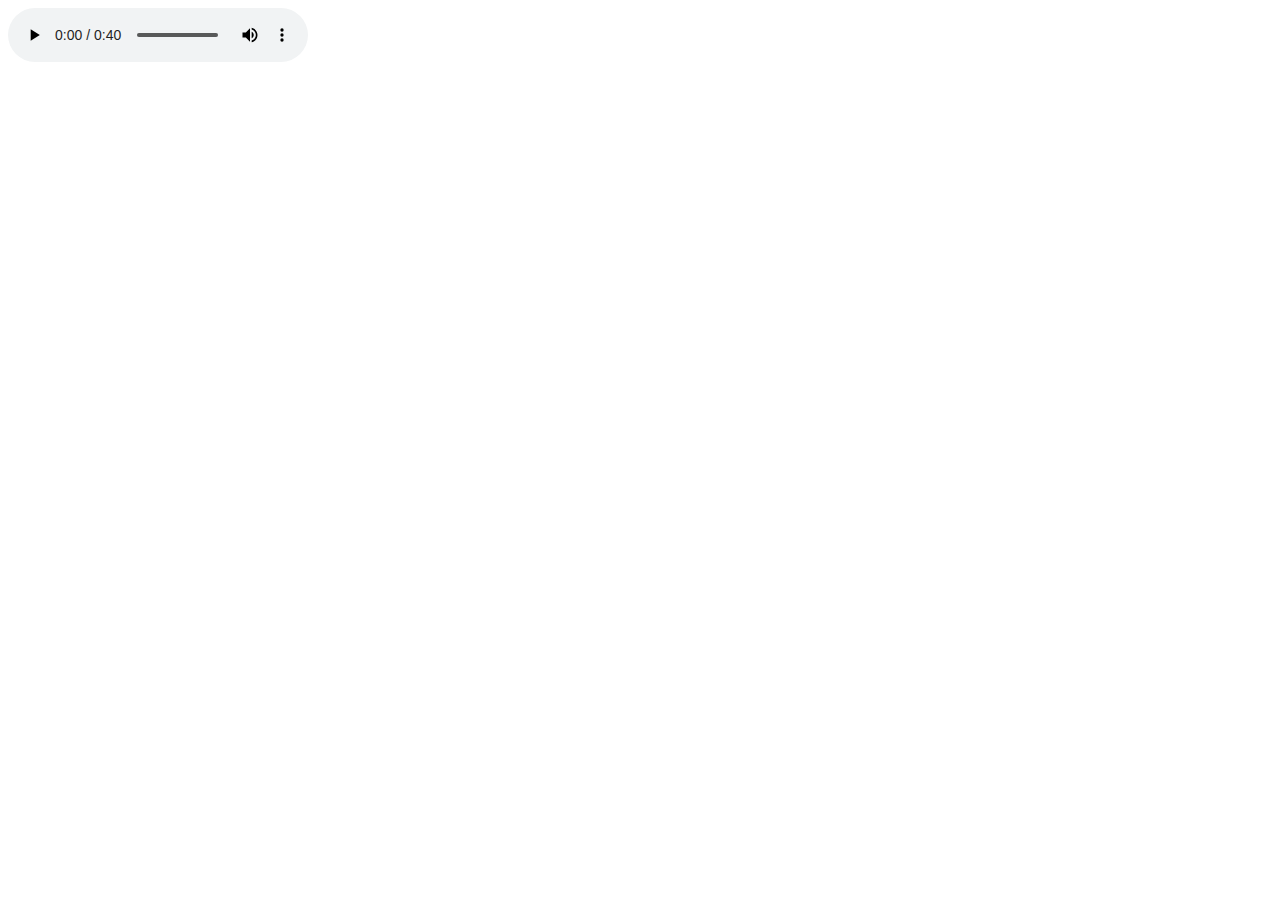
<file: WebRoot/index.html>
<!DOCTYPE HTML PUBLIC "-//W3C//DTD HTML 4.01 Transitional//EN">
<html lang="en">
<head>
<meta http-equiv="content-type" content="text/html; charset=UTF-8">
<meta charset="utf-8">
<title>index</title>
<meta name="viewport" content="width=device-width, initial-scale=1.0">
<meta name="description" content="">

<script type="text/javascript">

</script>
</head>

<body>
<audio id="audio" src="music/zhile.mp3" controls="controls"  loop="loop"></audio>

<script type="text/javascript"
	src="audio.js"></script>
</body>
</html>
</file>
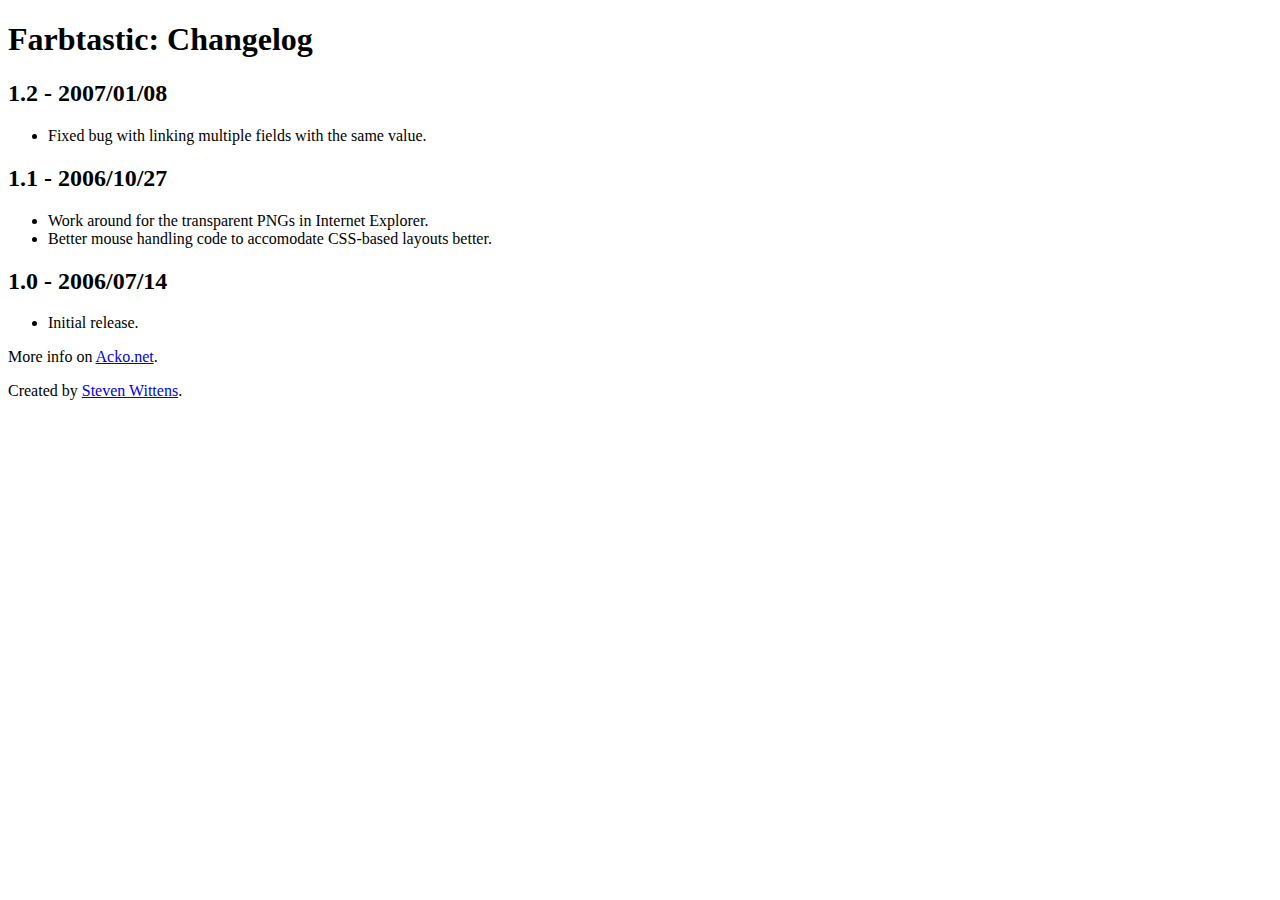
<file: WebRoot/assets/lib/plugins/farbtastic/CHANGELOG.html>
<!DOCTYPE html PUBLIC "-//W3C//DTD XHTML 1.0 Transitional//EN"
  "http://www.w3.org/TR/xhtml1/DTD/xhtml1-transitional.dtd">
<html>
<head><title>Farbtastic: Changelog</title></head>
<body>
  <h1 class="title">Farbtastic: Changelog</h1>

    <h2>1.2 - 2007/01/08</h2>
    <ul>
      <li>Fixed bug with linking multiple fields with the same value.</li>
    </ul>
    <h2>1.1 - 2006/10/27</h2>
    <ul>
      <li>Work around for the transparent PNGs in Internet Explorer.</li>
      <li>Better mouse handling code to accomodate CSS-based layouts better.</li>
    </ul>
    <h2>1.0 - 2006/07/14</h2>
    <ul>
      <li>Initial release.</li>
    </ul>

    <p>More info on <a href="http://www.acko.net/dev/farbtastic">Acko.net</a>.</p>
    <p>Created by <a href="http://www.acko.net/">Steven Wittens</a>.</p>

</body>
</html>
</file>
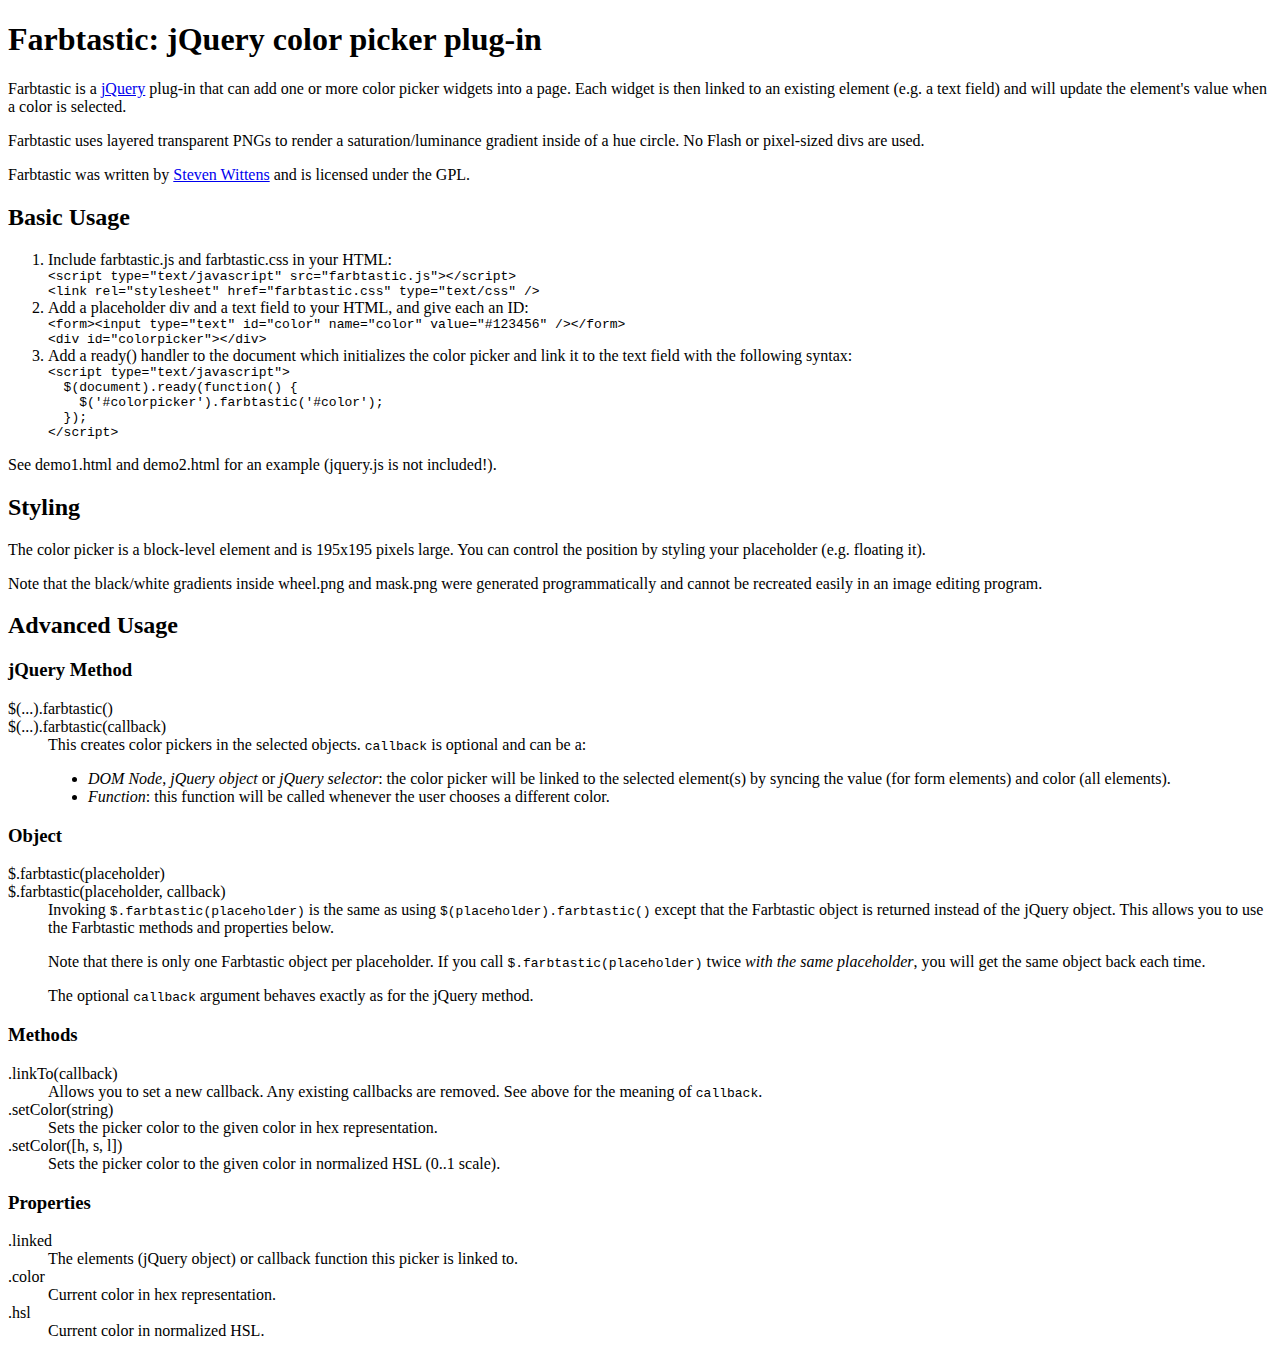
<file: WebRoot/assets/lib/plugins/farbtastic/README.html>
<!DOCTYPE html PUBLIC "-//W3C//DTD XHTML 1.0 Transitional//EN"
  "http://www.w3.org/TR/xhtml1/DTD/xhtml1-transitional.dtd">
<html>
<head><title>Farbtastic: jQuery color picker plug-in</title></head>
<body>
        <h1 class="title">Farbtastic: jQuery color picker plug-in</h1>
    <div class="content"><p>Farbtastic is a <a href="http://www.jquery.com/">jQuery</a> plug-in that can add one or more color picker widgets into a page. Each widget is then linked to an existing element (e.g. a text field) and will update the element's value when a color is selected.</p>

<p>Farbtastic uses layered transparent PNGs to render a saturation/luminance gradient inside of a hue circle. No Flash or pixel-sized divs are used.</p>

<p>Farbtastic was written by <a href="http://www.acko.net/dev/farbtastic">Steven Wittens</a> and is licensed under the GPL.</p>

<h2>Basic Usage</h2>
<ol>
<li>Include farbtastic.js and farbtastic.css in your HTML:<br />
<div class="codeblock"><code>&lt;script type=&quot;text/javascript&quot; src=&quot;farbtastic.js&quot;&gt;&lt;/script&gt;<br />&lt;link rel=&quot;stylesheet&quot; href=&quot;farbtastic.css&quot; type=&quot;text/css&quot; /&gt;</code></div>
</li>
<li>Add a placeholder div and a text field to your HTML, and give each an ID:<br />
<div class="codeblock"><code>&lt;form&gt;&lt;input type=&quot;text&quot; id=&quot;color&quot; name=&quot;color&quot; value=&quot;#123456&quot; /&gt;&lt;/form&gt;<br />&lt;div id=&quot;colorpicker&quot;&gt;&lt;/div&gt;</code></div>
</li>
<li>Add a ready() handler to the document which initializes the color picker and link it to the text field with the following syntax:<br />
<div class="codeblock"><code>&lt;script type=&quot;text/javascript&quot;&gt;<br />&nbsp; $(document).ready(function() {<br />&nbsp; &nbsp; $(&#039;#colorpicker&#039;).farbtastic(&#039;#color&#039;);<br />&nbsp; });<br />&lt;/script&gt;</code></div>
</li>
</ol>
<p>See demo1.html and demo2.html for an example (jquery.js is not included!).</p>
<h2>Styling</h2>
<p>The color picker is a block-level element and is 195x195 pixels large. You can control the position by styling your placeholder (e.g. floating it).</p>
<p>Note that the black/white gradients inside wheel.png and mask.png were generated programmatically and cannot be recreated easily in an image editing program.</p>
<h2>Advanced Usage</h2>
<h3>jQuery Method</h3>
<dl>
<dt>$(...).farbtastic()<br />
$(...).farbtastic(callback)</dt>
<dd>This creates color pickers in the selected objects. <code>callback</code> is optional and can be a:</p>
<ul>
<li><em>DOM Node</em>, <em>jQuery object</em> or <em>jQuery selector</em>: the color picker will be linked to the selected element(s) by syncing the value (for form elements) and color (all elements).</li>
<li><em>Function</em>: this function will be called whenever the user chooses a different color.</dd>
</dl>
<h3>Object</h3>
<dl>
<dt>$.farbtastic(placeholder)<br />
$.farbtastic(placeholder, callback)<br />
</dt>
<dd>Invoking <code>$.farbtastic(placeholder)</code> is the same as using <code>$(placeholder).farbtastic()</code> except that the Farbtastic object is returned instead of the jQuery object. This allows you to use the Farbtastic methods and properties below.</p>
<p>Note that there is only one Farbtastic object per placeholder. If you call <code>$.farbtastic(placeholder)</code> twice <em>with the same placeholder</em>, you will get the same object back each time.</p>
<p>The optional <code>callback</code> argument behaves exactly as for the jQuery method.<br />
</dd>
</dl>
</dd>
</dl>
<h3>Methods</h3>
<dl>
<dt>.linkTo(callback)</dt>
<dd>Allows you to set a new callback. Any existing callbacks are removed. See above for the meaning of <code>callback</code>.</dd>
<dt>.setColor(string)</dt>
<dd>Sets the picker color to the given color in hex representation.</dd>
<dt>.setColor([h, s, l])</dt>
<dd>Sets the picker color to the given color in normalized HSL (0..1 scale).</dd>
</dl>
<h3>Properties</h3>
<dl>
<dt>.linked</dt>
<dd>The elements (jQuery object) or callback function this picker is linked to.</dd>
<dt>.color</dt>
<dd>Current color in hex representation.</dd>
<dt>.hsl</dt>
<dd>Current color in normalized HSL.</dd>
</dl>
</div>
</body>
</html>
</file>
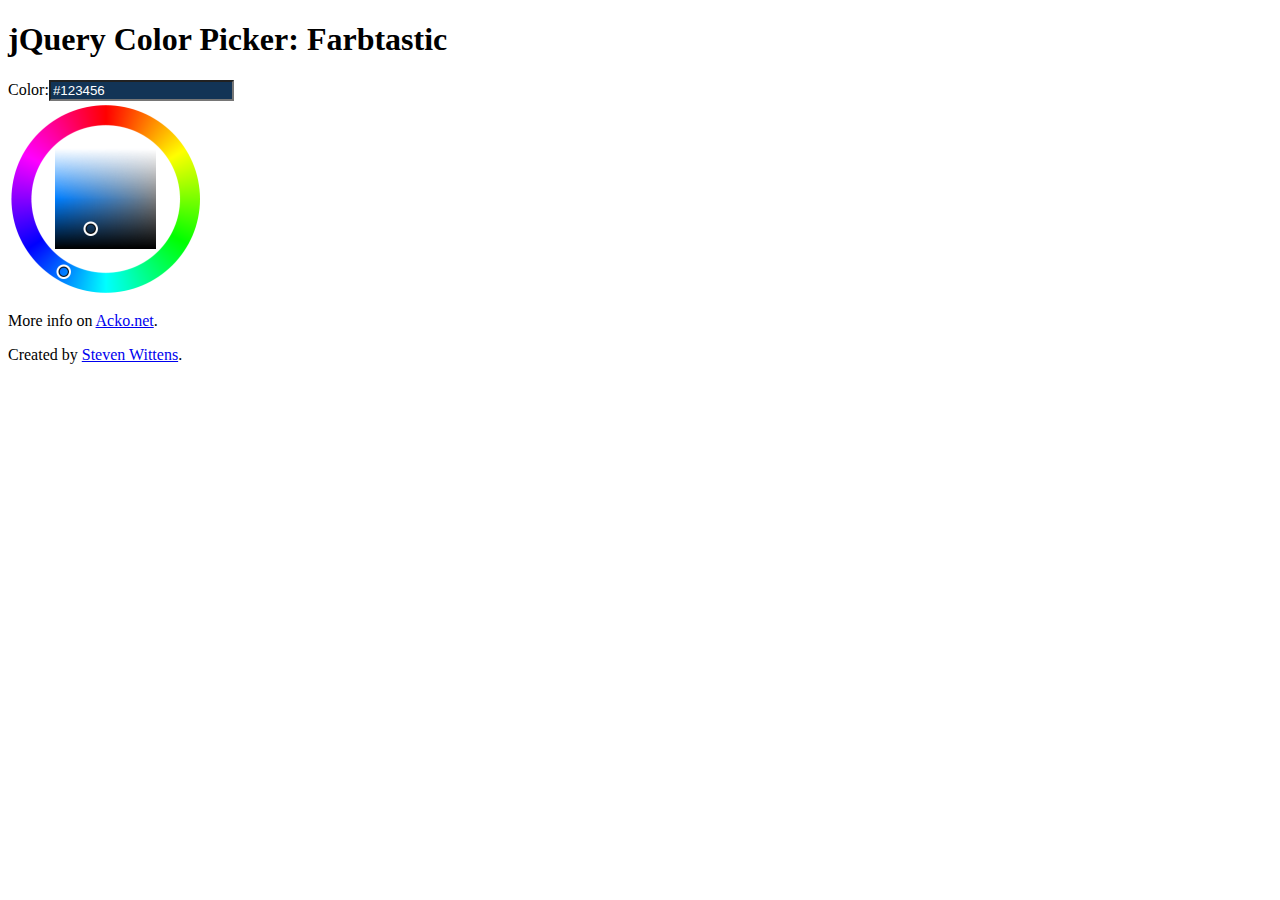
<file: WebRoot/assets/lib/plugins/farbtastic/demo/demo1.html>
<!DOCTYPE html PUBLIC "-//W3C//DTD XHTML 1.0 Strict//EN"
  "http://www.w3.org/TR/xhtml1/DTD/xhtml1-strict.dtd">
<html>
<head>
 <title>Farbtastic</title>
 <script type="text/javascript" src="../../../jquery.js"></script>
 <script type="text/javascript" src="../farbtastic.js"></script>
 <link rel="stylesheet" href="../css/farbtastic.css" type="text/css" />
 <script type="text/javascript" charset="utf-8">
  $(document).ready(function() {
    $('#demo').hide();
    $('#picker').farbtastic('#color');
  });
 </script>
</head>
<body>
<h1>jQuery Color Picker: Farbtastic</h1>

<div id="demo" style="color: red; font-size: 1.4em">jQuery.js is not present. You must install jQuery in this folder for the demo to work.</div>

<form action="" style="width: 400px;">
  <div class="form-item"><label for="color">Color:</label><input type="text" id="color" name="color" value="#123456" /></div><div id="picker"></div>
</form>

<p>More info on <a href="http://www.acko.net/dev/farbtastic">Acko.net</a>.</p>
<p>Created by <a href="http://www.acko.net/">Steven Wittens</a>.</p>
</body>
</html>
</file>
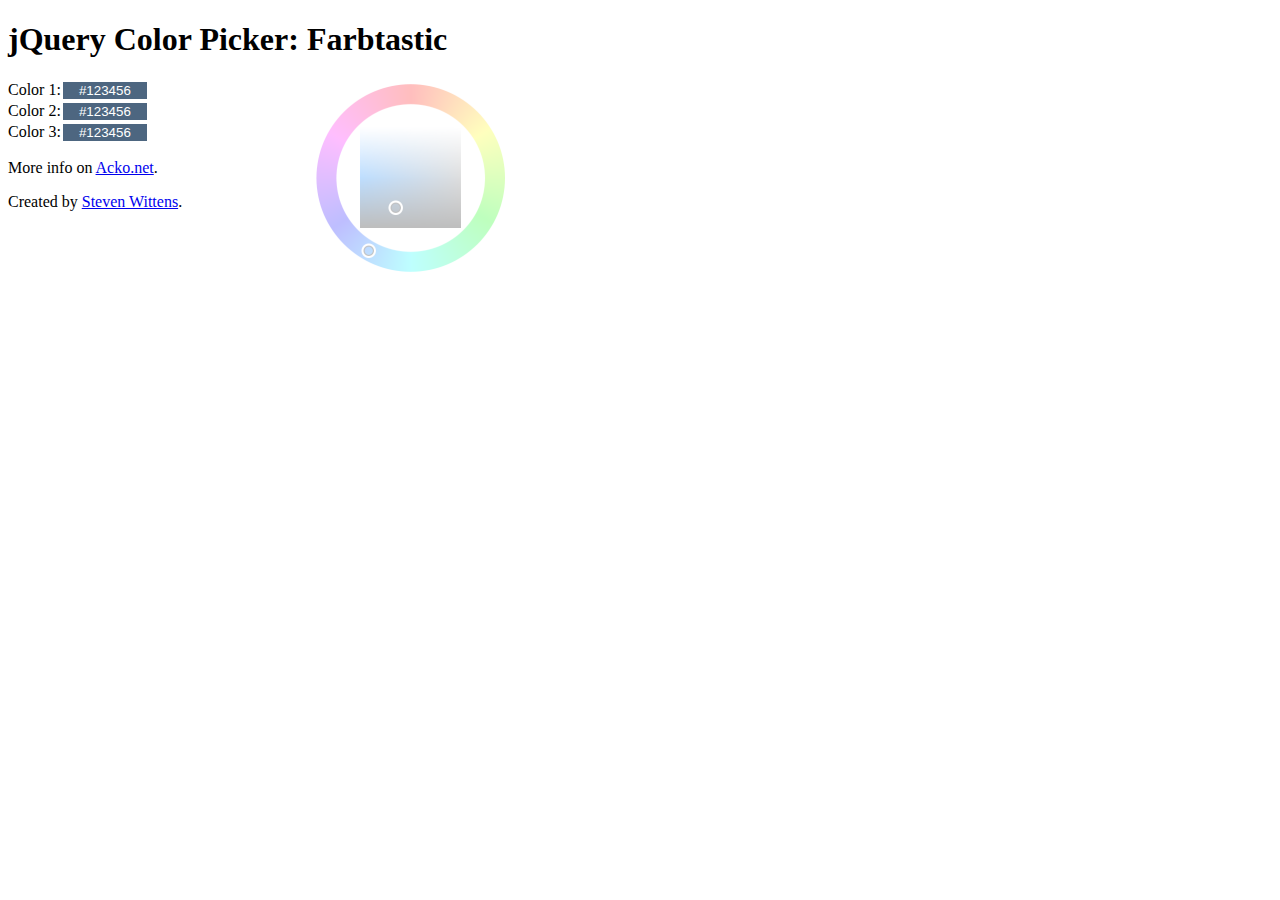
<file: WebRoot/assets/lib/plugins/farbtastic/demo/demo2.html>
<!DOCTYPE html PUBLIC "-//W3C//DTD XHTML 1.0 Strict//EN"
  "http://www.w3.org/TR/xhtml1/DTD/xhtml1-strict.dtd">
<html>
<head>
 <title>Farbtastic</title>
 <script type="text/javascript" src="../../../jquery.js"></script>
 <script type="text/javascript" src="../farbtastic.js"></script>
 <link rel="stylesheet" href="../css/farbtastic.css" type="text/css" />
 <style type="text/css" media="screen">
   .colorwell {
     border: 2px solid #fff;
     width: 6em;
     text-align: center;
     cursor: pointer;
   }
   body .colorwell-selected {
     border: 2px solid #000;
     font-weight: bold;
   }
 </style>
 
 <script type="text/javascript" charset="utf-8">
  $(document).ready(function() {
    $('#demo').hide();
    var f = $.farbtastic('#picker');
    var p = $('#picker').css('opacity', 0.25);
    var selected;
    $('.colorwell')
      .each(function () { f.linkTo(this); $(this).css('opacity', 0.75); })
      .focus(function() {
        if (selected) {
          $(selected).css('opacity', 0.75).removeClass('colorwell-selected');
        }
        f.linkTo(this);
        p.css('opacity', 1);
        $(selected = this).css('opacity', 1).addClass('colorwell-selected');
      });
  });
 </script>
</head>
<body>
<h1>jQuery Color Picker: Farbtastic</h1>

<div id="demo" style="color: red; font-size: 1.4em">jQuery.js is not present. You must install jQuery in this folder for the demo to work.</div>

<form action="" style="width: 500px;">
  <div id="picker" style="float: right;"></div>
  <div class="form-item"><label for="color1">Color 1:</label><input type="text" id="color1" name="color1" class="colorwell" value="#123456" /></div>
  <div class="form-item"><label for="color2">Color 2:</label><input type="text" id="color2" name="color2" class="colorwell" value="#123456" /></div>
  <div class="form-item"><label for="color3">Color 3:</label><input type="text" id="color3" name="color3" class="colorwell" value="#123456" /></div>
  
</form>

<p>More info on <a href="http://www.acko.net/dev/farbtastic">Acko.net</a>.</p>
<p>Created by <a href="http://www.acko.net/">Steven Wittens</a>.</p>
</body>
</html>
</file>
<file: WebRoot/assets/lib/plugins/farbtastic/css/farbtastic.css>
/**
 * Farbtastic Color Picker 1.2
 * © 2008 Steven Wittens
 *
 * This program is free software; you can redistribute it and/or modify
 * it under the terms of the GNU General Public License as published by
 * the Free Software Foundation; either version 2 of the License, or
 * (at your option) any later version.
 *
 * This program is distributed in the hope that it will be useful,
 * but WITHOUT ANY WARRANTY; without even the implied warranty of
 * MERCHANTABILITY or FITNESS FOR A PARTICULAR PURPOSE.  See the
 * GNU General Public License for more details.
 *
 * You should have received a copy of the GNU General Public License
 * along with this program; if not, write to the Free Software
 * Foundation, Inc., 51 Franklin Street, Fifth Floor, Boston, MA  02110-1301  USA
 */
.farbtastic {
  position: relative;
}
.farbtastic * {
  position: absolute;
  cursor: crosshair;
}
.farbtastic, .farbtastic .wheel {
  width: 195px;
  height: 195px;
}
.farbtastic .color, .farbtastic .overlay {
  top: 47px;
  left: 47px;
  width: 101px;
  height: 101px;
}
.farbtastic .wheel {
  background: url("./../images/wheel.png") no-repeat;
  width: 195px;
  height: 195px;
}
.farbtastic .overlay {
  background: url("./../images/mask.png") no-repeat;
}
.farbtastic .marker {
  width: 17px;
  height: 17px;
  margin: -8px 0 0 -8px;
  overflow: hidden; 
  background: url("./../images/marker.png") no-repeat;
}
</file>
